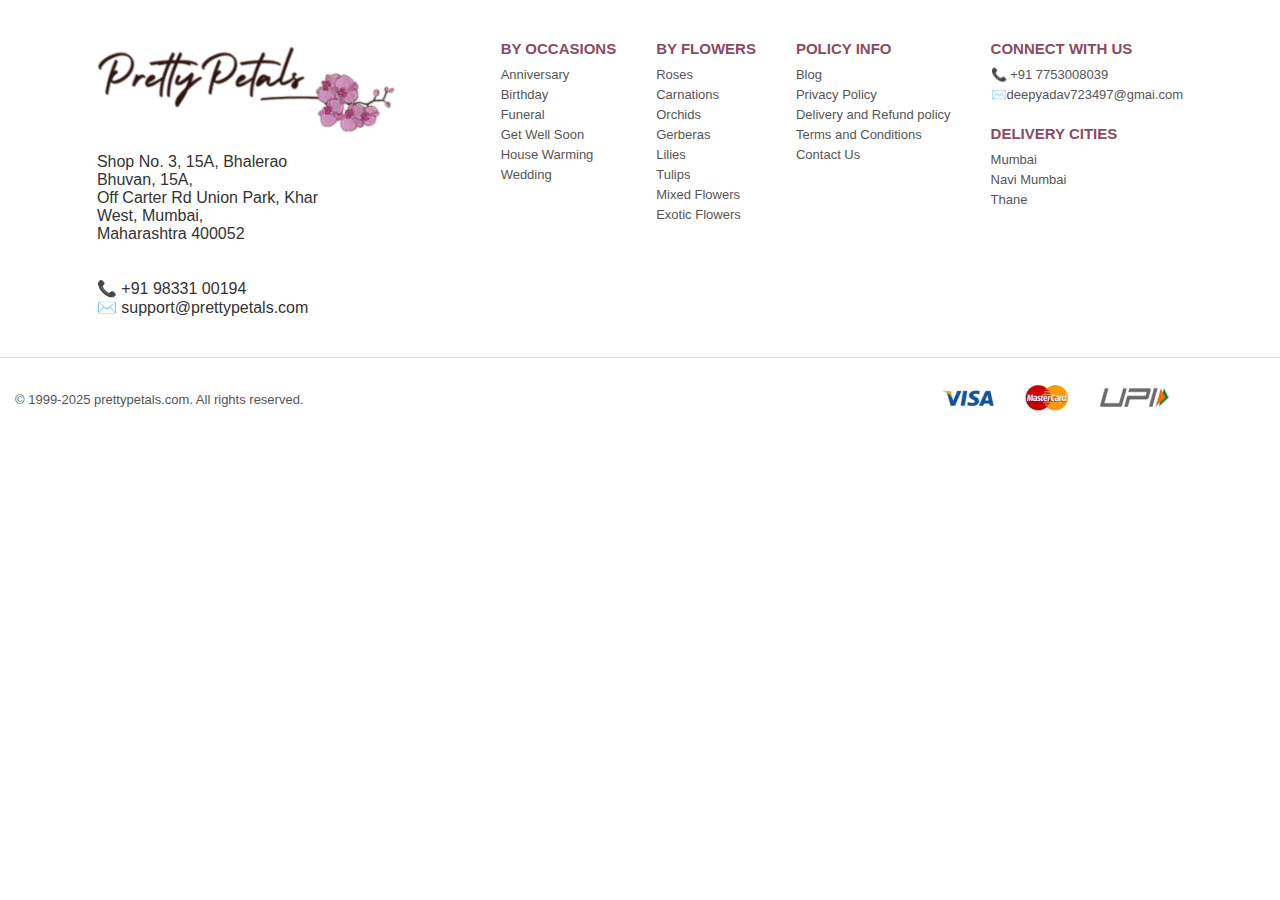
<file: HTML1/Index.html>
<!DOCTYPE html>
<html lang="en">
<head>
  <meta charset="UTF-8" />
  <meta name="viewport" content="width=device-width, initial-scale=1.0" />
  <title>Pretty Petals Footer</title>
  <link rel="stylesheet" href="index.css" />
</head>
<body>

  <footer class="footer">
    <div class="footer-main">
      <div class="footer-about">
        <h2 class="logo"><img src="../Utils/logo11.png" alt="prettypetals"></h2>
        <p>Shop No. 3, 15A, Bhalerao Bhuvan, 15A,<br>
          Off Carter Rd Union Park, Khar West, Mumbai,<br>
          Maharashtra 400052</p>
          <br>
          <br>
        <p>📞 +91 98331 00194<br>✉️ support@prettypetals.com</p>
      </div>

      <div class="footer-columns">
        <div class="column">
          <h4>BY OCCASIONS</h4>
          <ul>
            <li>Anniversary</li>
            <li>Birthday</li>
            <li>Funeral</li>
            <li>Get Well Soon</li>
            <li>House Warming</li>
            <li>Wedding</li>
          </ul>
        </div>
        <div class="column">
          <h4>BY FLOWERS</h4>
          <ul>
            <li>Roses</li>
            <li>Carnations</li>
            <li>Orchids</li>
            <li>Gerberas</li>
            <li>Lilies</li>
            <li>Tulips</li>
            <li>Mixed Flowers</li>
            <li>Exotic Flowers</li>
          </ul>
        </div>
        <div class="column">
          <h4>POLICY INFO</h4>
          <ul>
            <li>Blog</li>
            <li>Privacy Policy</li>
            <li>Delivery and Refund policy</li>
            <li>Terms and Conditions</li>
            <li>Contact Us</li>
          </ul>
        </div>
        <div class="column">
          <h4>CONNECT WITH US</h4>
          <ul>
            <li>📞 +91 7753008039</li>
            <li>✉️deepyadav723497@gmai.com</li>
          </ul>
          <br>
        
        <div class="column">
          <h4>DELIVERY CITIES</h4>
          <ul>
            <li>Mumbai</li>
            <li>Navi Mumbai</li>
            <li>Thane</li>
          </ul>
        </div>
      </div>
      </div>
    </div>

    <!-- Bottom Bar -->
    <div class="footer-bottom">
      <p>© 1999-2025 prettypetals.com. All rights reserved.</p>
      <div class="payments">
        <img src="../Utils/footerlogo.webp" alt="Visa">
    </div>

  </footer>

</body>
</html>
</file>
<file: HTML1/index.css>
* {
  margin: 0;
  padding: 0;
  box-sizing: border-box;
}

body {
  font-family: "Poppins", sans-serif;
  background: #fff;
  color: #333;
}

.footer-main {
  display: flex;
  flex-wrap: wrap;
  justify-content: space-around;
  padding: 40px 20px;
  border-bottom: 1px solid #ddd;
}

.footer-about {
  max-width: 250px;
}

.logo {
  font-family: cursive;
  font-size: 26px;
  color: #8b4a64;
  margin-bottom: 10px;
}

.footer-columns {
  display: flex;
  flex-wrap: wrap;
  gap: 40px;
}

.column h4 {
  color: #8b4a64;
  margin-bottom: 10px;
  font-size: 15px;
}

.column ul {
  list-style: none;
}

.column li {
  margin-bottom: 5px;
  font-size: 13px;
  color: #555;
}

/* --- Bottom --- */
.footer-bottom {
  text-align: center;
  padding: 15px;
  font-size: 13px;
  color: #555;
  display: flex;
  justify-content: space-between;
  align-items: center;
  flex-wrap: wrap;
}



@media (max-width: 768px) {
  .footer-features {
    flex-direction: column;
    align-items: center;
    text-align: center;
  }
  .newsletter-form {
    flex-direction: column;
  }
  .newsletter input, .newsletter button {
    width: 90%;
    border-radius: 5px;
    margin: 5px 0;
  }
  .footer-main {
    flex-direction: column;
    text-align: center;
  }
  .footer-columns {
    flex-direction: column;
    align-items: center;
  }
  .footer-bottom {
    flex-direction: column;
    gap: 10px;
  }
}
</file>
